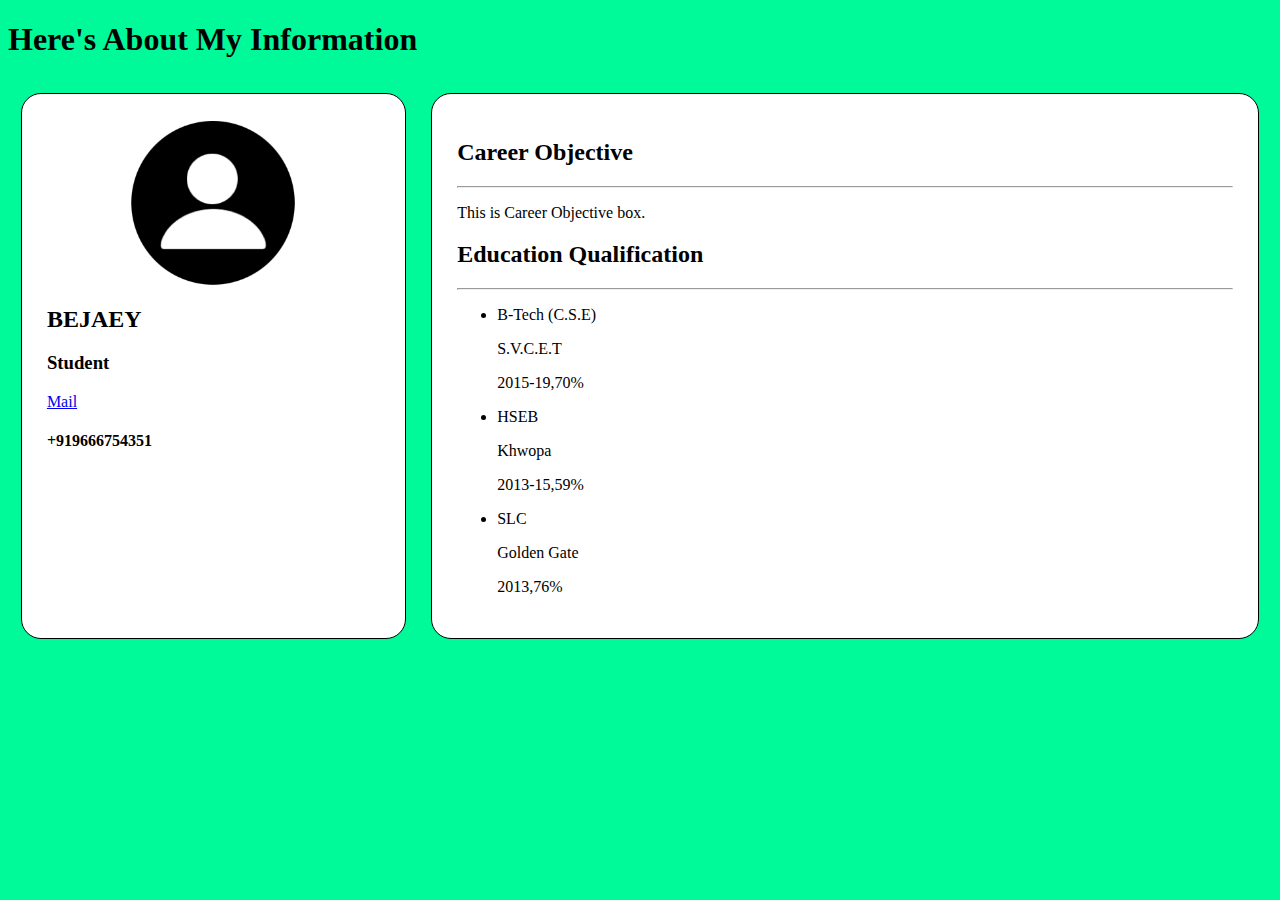
<file: index.html>
<!DOCTYPE html>
<html>

<head>
	<meta charset="utf-8">
	<title>Resume</title>
	<link rel="stylesheet" type="text/css" href="style.css">
	<meta name="viewport" content="width=device-width, initial-scale=1.0">
</head>

<body>
	<h1>Here's About My Information</h1>
	<div class="flex-main">
		<!-- flex-main is pre-defined class that's why we use class selector instead of id selector -->
		<div class="profile">
			<img src="photo.jpg">
			<h2>BEJAEY</h2>
			<h3>Student</h3>
			<a href="mailto:bejaey4@gmail.com">Mail</a>
			<h4>+919666754351</h4>
		</div>

		<div class="content">

		</div>
	</div>
	<script type="text/javascript" src="main.js"></script>
</body>

</html>
</file>
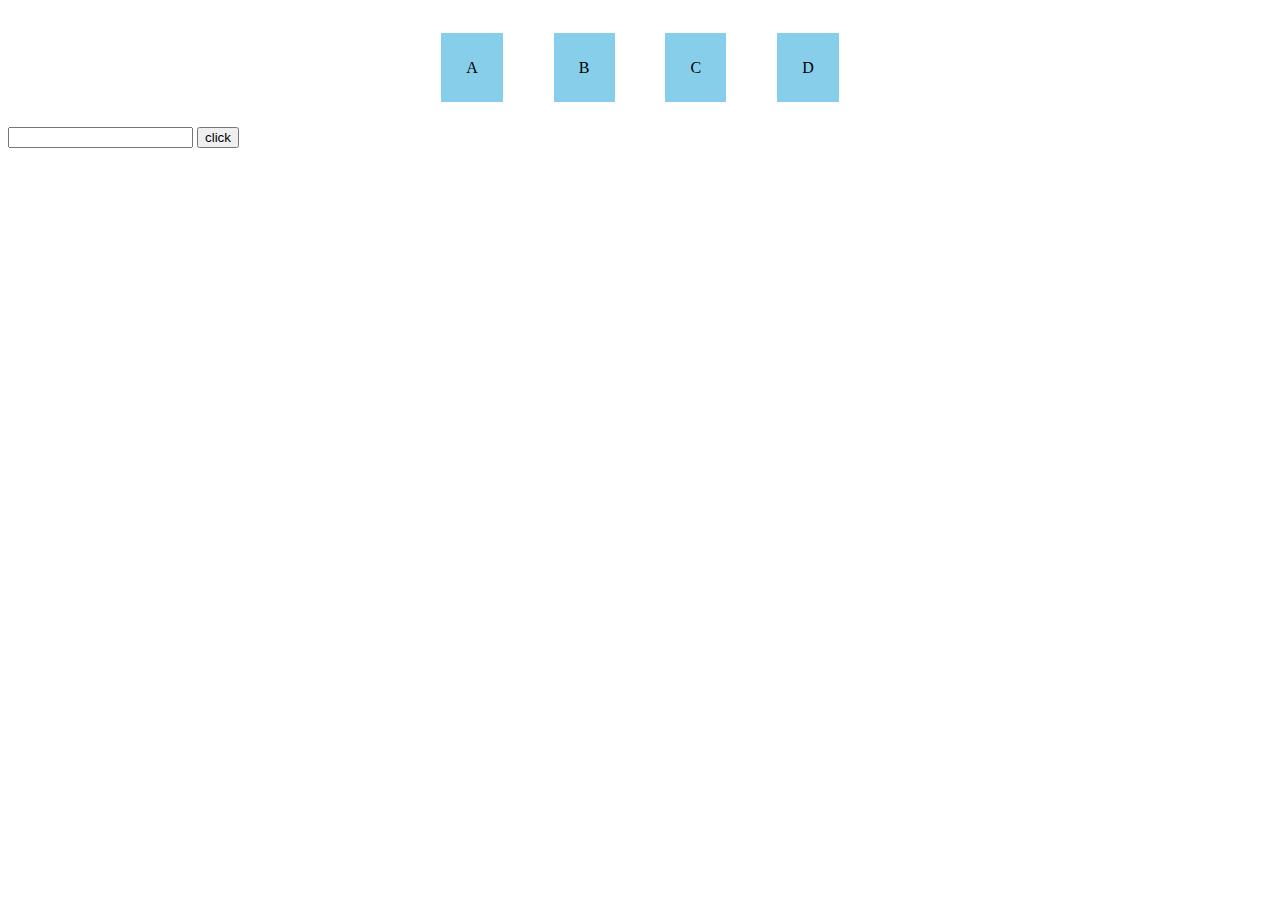
<file: Flexbox.html>
<!DOCTYPE html>
<html>
<head>
	<title>Sample page for Flexbox</title>
	<style>
		.flex{
			display: flex;
			flex-direction: row;
			/*flex-direction: column;*/
			/*flex-direction: column-reverse;*/
			justify-content: center;
			/*justify-content: flex-start;*/
			/*justify-content: flex-end;*/
		}
		.flex>div{
			padding: 2%;
			background: skyblue; 
			margin: 2%;
		}
	</style>
</head>
<body>
	<div class="flex">
		<div>A</div>
		<div>B</div>
		<div>C</div>
		<div>D</div>
	</div
	<form>
		<input type="text" id="hi">
		<button type="button" id="bye" onclick="even()">click</button>
	</form>
	<div id="demo">
		
	</div>

	<script type="text/javascript">
		function even(){
			var hi=document.getElementById("hi").value();
			if(hi%2==0){
				getElementByI.d("demo")innerHTML="even";
			}
			else{
				document.getElementById("demo").innerHTML="odd";
			}
		}
	</script>
</body>
</html>
</file>
<file: style.css>
.flex-main{
	display: flex;
	flex-direction: row;
}

.profile{
	width: 30%;
	background: #fff;
	margin: 1%;
	padding: 2%;
	border: 1px;
	border-radius: 20px;
	border: 1px solid #000;
}
.content{
	width: 70%;
	background: #ffffff;
	margin: 1%; 
	padding: 2%;
	border-radius: 20px;
	border: 1px solid #000;
}
body{
	background: #00FA9A;
}
img{
	width: 50%;
	display: block;
	margin-left: auto;
	margin-right: auto;
}
@media only screen and (min-width: 320px) and (max-width: 480px){
	body{
			background: #00FA9A;
	}
	#flex-main{
		display: flex;
		flex-direction: column;
	}
	.profile{
		width: 100%;
		background: #ffffff;
		margin: 1%;
		padding: 2%;
		border: 1px solid #000;
		border-radius: 20px;
	}
	.content{
		width: 100%;
		background: #fff;
		margin: 1%; 
		padding: 2%;
		border-radius: 20px;
		border: 1px solid #000;
	}

}
@media only screen and (min-width: 481px) and (max-width: 768px){
	*{
		font-size: 40px;
	}
	#flex-main{
		display: flex;
		flex-direction: column;
	}
	.profile{
		width: 100%;
		background: #ffffff;
		margin: 1%;
		padding: 2%;
		border: 1px solid #000;
		border-radius: 20px;
	}
	.content{
		width: 100%;
		background: #fff;
		margin: 1%; 
		padding: 2%;
		border-radius: 20px;
		border: 1px solid #000;
	}
}
@media only screen and (min-width: 769px) and (max-width: 1024px){
	*{
		font-size: 40px;
	}
	#flex-main{
		display: flex;
		flex-direction: column;
	}
	
	.profile{
		width: 100%;
		background: #fff;
		margin: 1%;
		padding: 2%;
		border: 1px solid #000;
		border-radius: 20px;
	}
	.content{
		width: 100%;
		background: #fff;
		margin: 1%; 
		padding: 2%;
		border-radius: 20px;
		border: 1px solid #000;
	}
}
</file>
